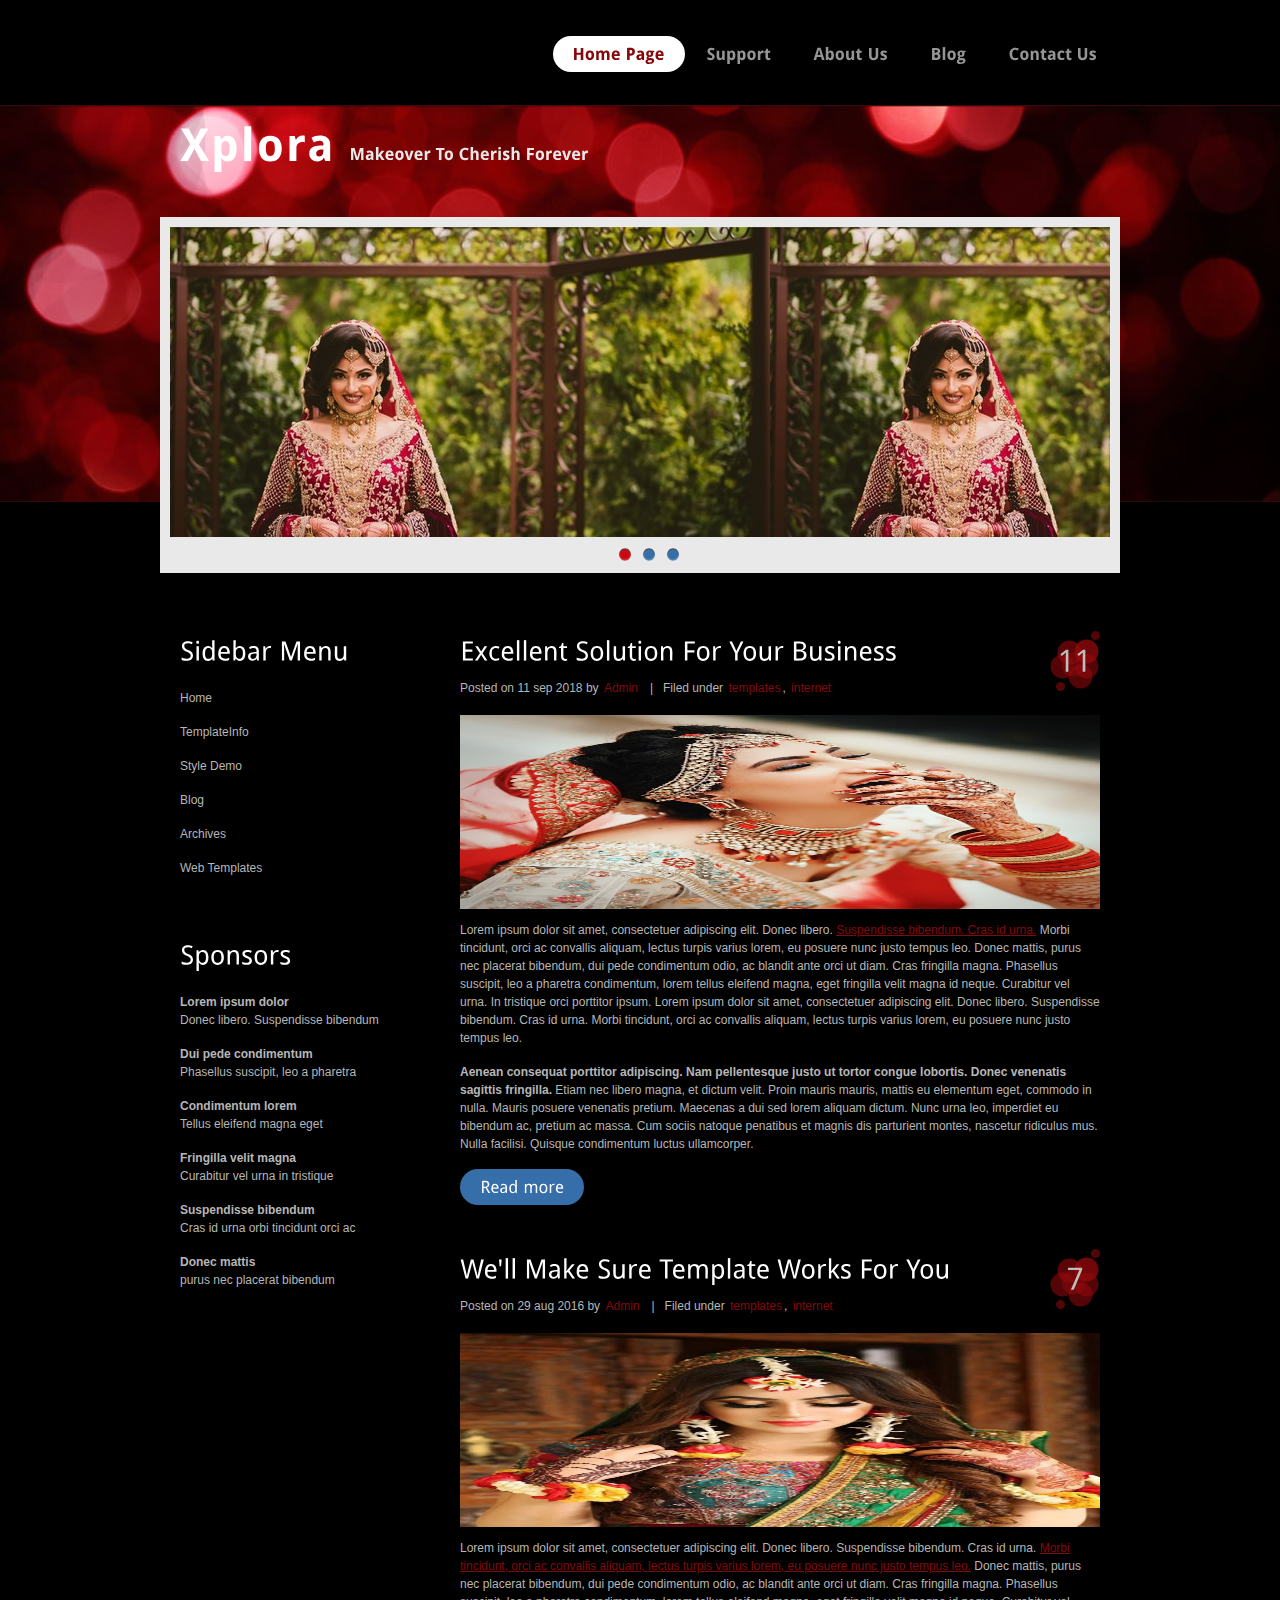
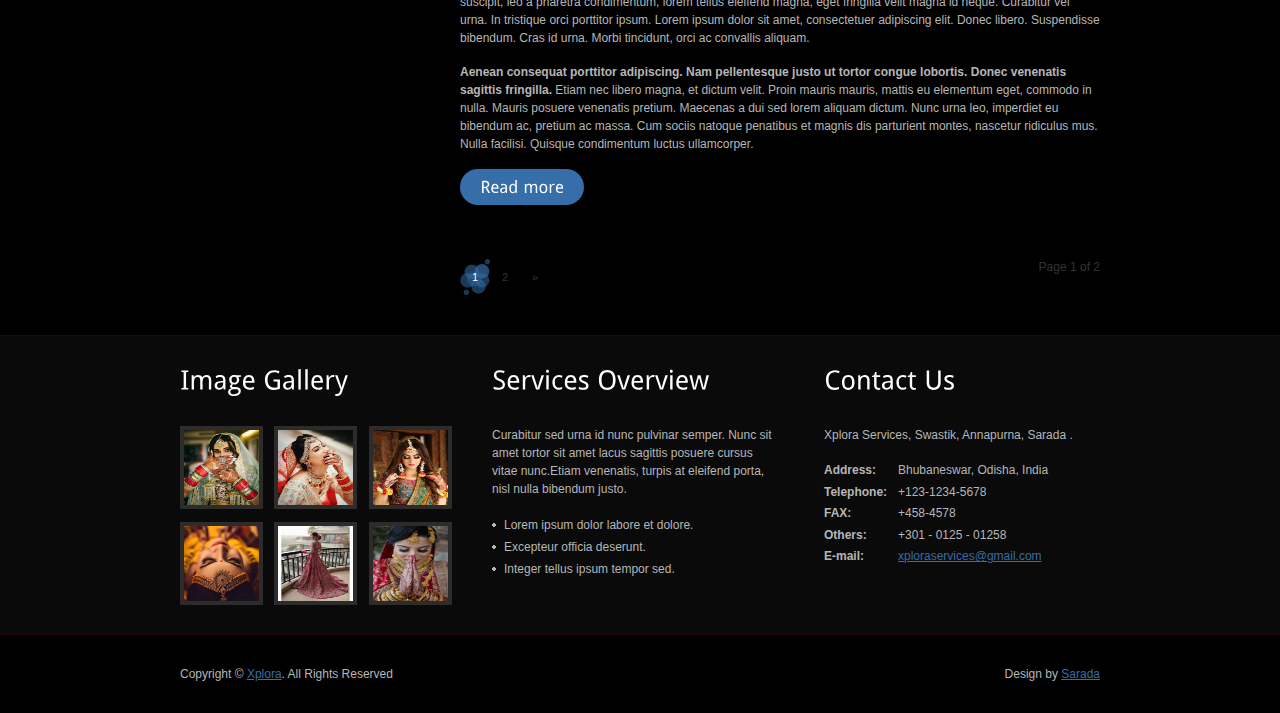
<file: xplora_magic/index.html>
<!DOCTYPE html PUBLIC "-//W3C//DTD XHTML 1.0 Transitional//EN" "http://www.w3.org/TR/xhtml1/DTD/xhtml1-transitional.dtd">
<html xmlns="http://www.w3.org/1999/xhtml">
<head>
<title>Xplora</title>
<meta http-equiv="Content-Type" content="text/html; charset=utf-8" />
<link href="css/style.css" rel="stylesheet" type="text/css" />
<link rel="stylesheet" type="text/css" href="css/coin-slider.css" />
<script type="text/javascript" src="js/cufon-yui.js"></script>
<script type="text/javascript" src="js/droid_sans_400-droid_sans_700.font.js"></script>
<script type="text/javascript" src="js/jquery-1.4.2.min.js"></script>
<script type="text/javascript" src="js/script.js"></script>
<script type="text/javascript" src="js/coin-slider.min.js"></script>
</head>
<body>
<div class="main">
  <div class="header">
    <div class="header_resize">
      <div class="menu_nav">
        <ul>
          <li class="active"><a href="index.html"><span>Home Page</span></a></li>
          <li><a href="support.html"><span>Support</span></a></li>
          <li><a href="about.html"><span>About Us</span></a></li>
          <li><a href="blog.html"><span>Blog</span></a></li>
          <li><a href="contact.html"><span>Contact Us</span></a></li>
        </ul>
      </div>
      <div class="logo">
        <h1><a href="index.html">Xplora<span></span> <small>Makeover To Cherish Forever</small></a></h1>
      </div>
      <div class="clr"></div>
      <div class="slider">
        <div id="coin-slider"> <a href="#"><img src="images/img09.jpeg" width="1500" height="300" alt="" /> </a> <a href="#"><img src="images/img10.jpg" width="300" height="200" alt="" /> </a> <a href="#"><img src="images/img11.jpg" width="1500" height="400" alt="" /> </a> </div>
        <div class="clr"></div>
      </div>
      <div class="clr"></div>
    </div>
  </div>
  <div class="content">
    <div class="content_resize">
      <div class="mainbar">
        <div class="article">
          <h2><span>Excellent Solution</span> For Your Business</h2>
          <p class="infopost">Posted on <span class="date">11 sep 2018</span> by <a href="#">Admin</a> &nbsp;&nbsp;|&nbsp;&nbsp; Filed under <a href="#">templates</a>, <a href="#">internet</a> <a href="#" class="com"><span>11</span></a></p>
          <div class="clr"></div>
          <div class="img"><img src="images/img05.jpg" width="640" height="194" alt="" class="fl" /></div>
          <div class="post_content">
            <p>Lorem ipsum dolor sit amet, consectetuer adipiscing elit. Donec libero. <a href="#">Suspendisse bibendum. Cras id urna.</a> Morbi tincidunt, orci ac convallis aliquam, lectus turpis varius lorem, eu posuere nunc justo tempus leo. Donec mattis, purus nec placerat bibendum, dui pede condimentum odio, ac blandit ante orci ut diam. Cras fringilla magna. Phasellus suscipit, leo a pharetra condimentum, lorem tellus eleifend magna, eget fringilla velit magna id neque. Curabitur vel urna. In tristique orci porttitor ipsum. Lorem ipsum dolor sit amet, consectetuer adipiscing elit. Donec libero. Suspendisse bibendum. Cras id urna. Morbi tincidunt, orci ac convallis aliquam, lectus turpis varius lorem, eu posuere nunc justo tempus leo.</p>
            <p><strong>Aenean consequat porttitor adipiscing. Nam pellentesque justo ut tortor congue lobortis. Donec venenatis sagittis fringilla.</strong> Etiam nec libero magna, et dictum velit. Proin mauris mauris, mattis eu elementum eget, commodo in nulla. Mauris posuere venenatis pretium. Maecenas a dui sed lorem aliquam dictum. Nunc urna leo, imperdiet eu bibendum ac, pretium ac massa. Cum sociis natoque penatibus et magnis dis parturient montes, nascetur ridiculus mus. Nulla facilisi. Quisque condimentum luctus ullamcorper.</p>
            <p class="spec"><a href="#" class="rm">Read more</a></p>
          </div>
          <div class="clr"></div>
        </div>
        <div class="article">
          <h2><span>We'll Make Sure Template</span> Works For You</h2>
          <p class="infopost">Posted on <span class="date">29 aug 2016</span> by <a href="#">Admin</a> &nbsp;&nbsp;|&nbsp;&nbsp; Filed under <a href="#">templates</a>, <a href="#">internet</a> <a href="#" class="com"><span>7</span></a></p>
          <div class="clr"></div>
          <div class="img"><img src="images/img06.jpg" width="640" height="194" alt="" class="fl" /></div>
          <div class="post_content">
            <p>Lorem ipsum dolor sit amet, consectetuer adipiscing elit. Donec libero. Suspendisse bibendum. Cras id urna. <a href="#">Morbi tincidunt, orci ac convallis aliquam, lectus turpis varius lorem, eu posuere nunc justo tempus leo.</a> Donec mattis, purus nec placerat bibendum, dui pede condimentum odio, ac blandit ante orci ut diam. Cras fringilla magna. Phasellus suscipit, leo a pharetra condimentum, lorem tellus eleifend magna, eget fringilla velit magna id neque. Curabitur vel urna. In tristique orci porttitor ipsum. Lorem ipsum dolor sit amet, consectetuer adipiscing elit. Donec libero. Suspendisse bibendum. Cras id urna. Morbi tincidunt, orci ac convallis aliquam.</p>
            <p><strong>Aenean consequat porttitor adipiscing. Nam pellentesque justo ut tortor congue lobortis. Donec venenatis sagittis fringilla.</strong> Etiam nec libero magna, et dictum velit. Proin mauris mauris, mattis eu elementum eget, commodo in nulla. Mauris posuere venenatis pretium. Maecenas a dui sed lorem aliquam dictum. Nunc urna leo, imperdiet eu bibendum ac, pretium ac massa. Cum sociis natoque penatibus et magnis dis parturient montes, nascetur ridiculus mus. Nulla facilisi. Quisque condimentum luctus ullamcorper.</p>
            <p class="spec"><a href="#" class="rm">Read more</a></p>
          </div>
          <div class="clr"></div>
        </div>
        <p class="pages"><small>Page 1 of 2</small> <span>1</span> <a href="#">2</a> <a href="#">&raquo;</a></p>
      </div>
      <div class="sidebar">
        <div class="gadget">
          <h2 class="star"><span>Sidebar</span> Menu</h2>
          <div class="clr"></div>
          <ul class="sb_menu">
            <li><a href="#">Home</a></li>
            <li><a href="#">TemplateInfo</a></li>
            <li><a href="#">Style Demo</a></li>
            <li><a href="#">Blog</a></li>
            <li><a href="#">Archives</a></li>
            <li><a href="#">Web Templates</a></li>
          </ul>
        </div>
        <div class="gadget">
          <h2 class="star"><span>Sponsors</span></h2>
          <div class="clr"></div>
          <ul class="ex_menu">
            <li><a href="#">Lorem ipsum dolor</a><br />
              Donec libero. Suspendisse bibendum</li>
            <li><a href="#">Dui pede condimentum</a><br />
              Phasellus suscipit, leo a pharetra</li>
            <li><a href="#">Condimentum lorem</a><br />
              Tellus eleifend magna eget</li>
            <li><a href="#">Fringilla velit magna</a><br />
              Curabitur vel urna in tristique</li>
            <li><a href="#">Suspendisse bibendum</a><br />
              Cras id urna orbi tincidunt orci ac</li>
            <li><a href="#">Donec mattis</a><br />
              purus nec placerat bibendum</li>
          </ul>
        </div>
      </div>
      <div class="clr"></div>
    </div>
  </div>
  <div class="fbg">
    <div class="fbg_resize">
      <div class="col c1">
        <h2><span>Image</span> Gallery</h2>
        <a href="#"><img src="images/img04.jpg" width="75" height="75" alt="" class="gal" /></a> <a href="#"><img src="images/img05.jpg" width="75" height="75" alt="" class="gal" /></a> <a href="#"><img src="images/img06.jpg" width="75" height="75" alt="" class="gal" /></a> <a href="#"><img src="images/img07.jpg" width="75" height="75" alt="" class="gal" /></a> <a href="#"><img src="images/img08.jpg" width="75" height="75" alt="" class="gal" /></a> <a href="#"><img src="images/img01.jpg" width="75" height="75" alt="" class="gal" /></a> </div>
      <div class="col c2">
        <h2><span>Services</span> Overview</h2>
        <p>Curabitur sed urna id nunc pulvinar semper. Nunc sit amet tortor sit amet lacus sagittis posuere cursus vitae nunc.Etiam venenatis, turpis at eleifend porta, nisl nulla bibendum justo.</p>
        <ul class="fbg_ul">
          <li><a href="#">Lorem ipsum dolor labore et dolore.</a></li>
          <li><a href="#">Excepteur officia deserunt.</a></li>
          <li><a href="#">Integer tellus ipsum tempor sed.</a></li>
        </ul>
      </div>
      <div class="col c3">
        <h2><span>Contact</span> Us</h2>
        <p>Xplora Services, Swastik, Annapurna, Sarada .</p>
        <p class="contact_info"> <span>Address:</span> Bhubaneswar, Odisha, India<br />
          <span>Telephone:</span> +123-1234-5678<br />
          <span>FAX:</span> +458-4578<br />
          <span>Others:</span> +301 - 0125 - 01258<br />
          <span>E-mail:</span> <a href="#">xploraservices@gmail.com</a> </p>
      </div>
      <div class="clr"></div>
    </div>
  </div>
  <div class="footer">
    <div class="footer_resize">
      <p class="lf">Copyright &copy; <a href="#">Xplora</a>. All Rights Reserved</p>
      <p class="rf">Design by <a target="_blank" href="http://www.tunemyurl.com/">Sarada</a></p>
      <div style="clear:both;"></div>
    </div>
  </div>
</div>
</body>
</html>
</file>
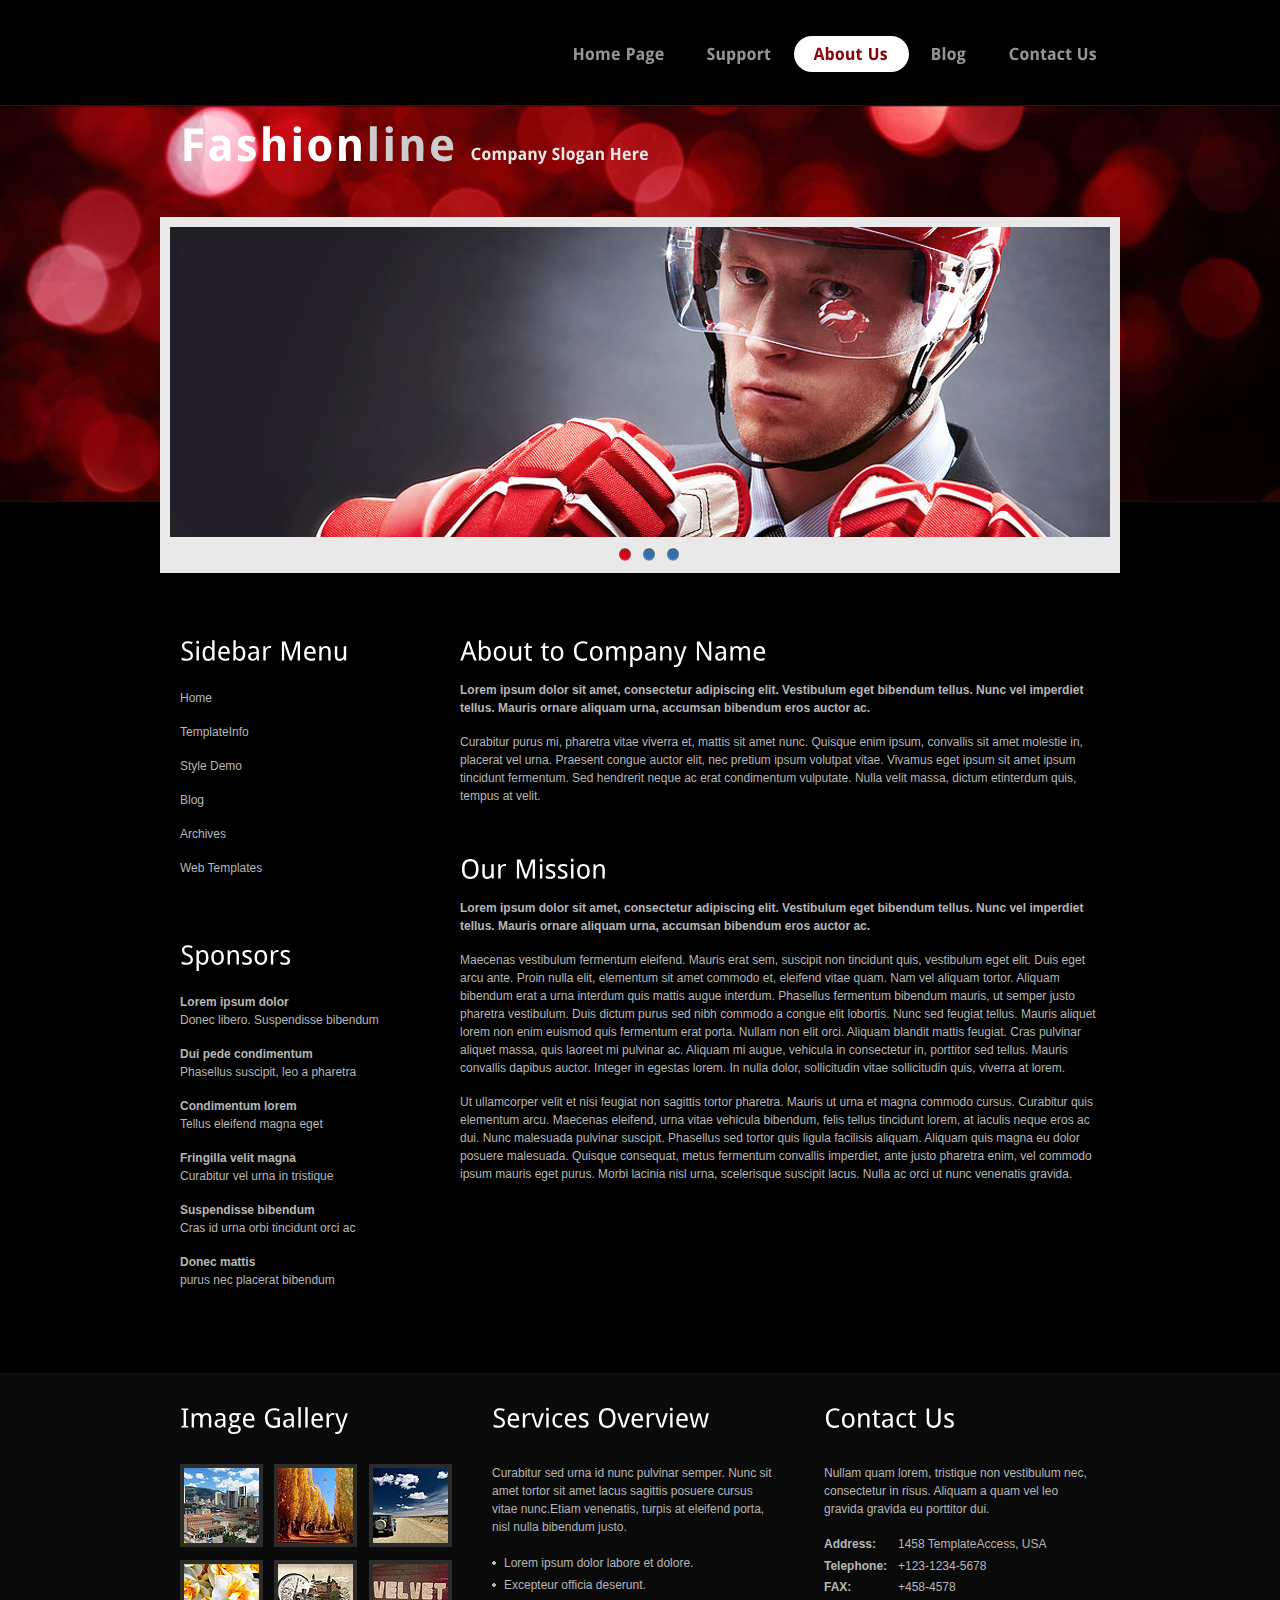
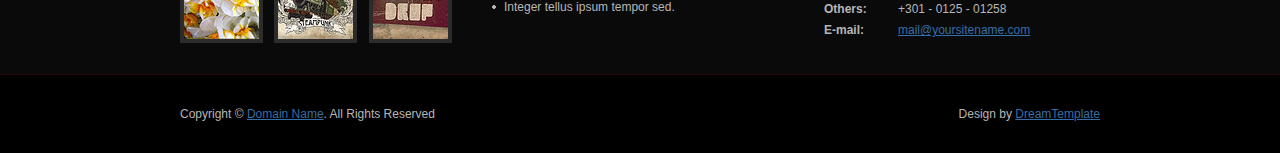
<file: xplora_magic/about.html>
<!DOCTYPE html PUBLIC "-//W3C//DTD XHTML 1.0 Transitional//EN" "http://www.w3.org/TR/xhtml1/DTD/xhtml1-transitional.dtd">
<html xmlns="http://www.w3.org/1999/xhtml">
<head>
<title>Fashionline | About</title>
<meta http-equiv="Content-Type" content="text/html; charset=utf-8" />
<link href="css/style.css" rel="stylesheet" type="text/css" />
<link rel="stylesheet" type="text/css" href="css/coin-slider.css" />
<script type="text/javascript" src="js/cufon-yui.js"></script>
<script type="text/javascript" src="js/droid_sans_400-droid_sans_700.font.js"></script>
<script type="text/javascript" src="js/jquery-1.4.2.min.js"></script>
<script type="text/javascript" src="js/script.js"></script>
<script type="text/javascript" src="js/coin-slider.min.js"></script>
</head>
<body>
<div class="main">
  <div class="header">
    <div class="header_resize">
      <div class="menu_nav">
        <ul>
          <li><a href="index.html"><span>Home Page</span></a></li>
          <li><a href="support.html"><span>Support</span></a></li>
          <li class="active"><a href="about.html"><span>About Us</span></a></li>
          <li><a href="blog.html"><span>Blog</span></a></li>
          <li><a href="contact.html"><span>Contact Us</span></a></li>
        </ul>
      </div>
      <div class="logo">
        <h1><a href="index.html">Fashion<span>line</span> <small>Company Slogan Here</small></a></h1>
      </div>
      <div class="clr"></div>
      <div class="slider">
        <div id="coin-slider"> <a href="#"><img src="images/slide1.jpg" width="940" height="310" alt="" /> </a> <a href="#"><img src="images/slide2.jpg" width="940" height="310" alt="" /> </a> <a href="#"><img src="images/slide3.jpg" width="940" height="310" alt="" /> </a> </div>
        <div class="clr"></div>
      </div>
      <div class="clr"></div>
    </div>
  </div>
  <div class="content">
    <div class="content_resize">
      <div class="mainbar">
        <div class="article">
          <h2><span>About to</span> Company Name</h2>
          <div class="clr"></div>
          <p><strong>Lorem ipsum dolor sit amet, consectetur adipiscing elit. Vestibulum eget bibendum tellus. Nunc vel imperdiet tellus. Mauris ornare aliquam urna, accumsan bibendum eros auctor ac.</strong></p>
          <p>Curabitur purus mi, pharetra vitae viverra et, mattis sit amet nunc. Quisque enim ipsum, convallis sit amet molestie in, placerat vel urna. Praesent congue auctor elit, nec pretium ipsum volutpat vitae. Vivamus eget ipsum sit amet ipsum tincidunt fermentum. Sed hendrerit neque ac erat condimentum vulputate. Nulla velit massa, dictum etinterdum quis, tempus at velit.</p>
        </div>
        <div class="article">
          <h2><span>Our</span> Mission</h2>
          <div class="clr"></div>
          <p><strong>Lorem ipsum dolor sit amet, consectetur adipiscing elit. Vestibulum eget bibendum tellus. Nunc vel imperdiet tellus. Mauris ornare aliquam urna, accumsan bibendum eros auctor ac.</strong></p>
          <p>Maecenas vestibulum fermentum eleifend. Mauris erat sem, suscipit non tincidunt quis, vestibulum eget elit. Duis eget arcu ante. Proin nulla elit, elementum sit amet commodo et, eleifend vitae quam. Nam vel aliquam tortor. Aliquam bibendum erat a urna interdum quis mattis augue interdum. Phasellus fermentum bibendum mauris, ut semper justo pharetra vestibulum. Duis dictum purus sed nibh commodo a congue elit lobortis. Nunc sed feugiat tellus. Mauris aliquet lorem non enim euismod quis fermentum erat porta. Nullam non elit orci. Aliquam blandit mattis feugiat. Cras pulvinar aliquet massa, quis laoreet mi pulvinar ac. Aliquam mi augue, vehicula in consectetur in, porttitor sed tellus. Mauris convallis dapibus auctor. Integer in egestas lorem. In nulla dolor, sollicitudin vitae sollicitudin quis, viverra at lorem.</p>
          <p>Ut ullamcorper velit et nisi feugiat non sagittis tortor pharetra. Mauris ut urna et magna commodo cursus. Curabitur quis elementum arcu. Maecenas eleifend, urna vitae vehicula bibendum, felis tellus tincidunt lorem, at iaculis neque eros ac dui. Nunc malesuada pulvinar suscipit. Phasellus sed tortor quis ligula facilisis aliquam. Aliquam quis magna eu dolor posuere malesuada. Quisque consequat, metus fermentum convallis imperdiet, ante justo pharetra enim, vel commodo ipsum mauris eget purus. Morbi lacinia nisl urna, scelerisque suscipit lacus. Nulla ac orci ut nunc venenatis gravida.</p>
        </div>
      </div>
      <div class="sidebar">
        <div class="gadget">
          <h2 class="star"><span>Sidebar</span> Menu</h2>
          <div class="clr"></div>
          <ul class="sb_menu">
            <li><a href="#">Home</a></li>
            <li><a href="#">TemplateInfo</a></li>
            <li><a href="#">Style Demo</a></li>
            <li><a href="#">Blog</a></li>
            <li><a href="#">Archives</a></li>
            <li><a href="#">Web Templates</a></li>
          </ul>
        </div>
        <div class="gadget">
          <h2 class="star"><span>Sponsors</span></h2>
          <div class="clr"></div>
          <ul class="ex_menu">
            <li><a href="#">Lorem ipsum dolor</a><br />
              Donec libero. Suspendisse bibendum</li>
            <li><a href="#">Dui pede condimentum</a><br />
              Phasellus suscipit, leo a pharetra</li>
            <li><a href="#">Condimentum lorem</a><br />
              Tellus eleifend magna eget</li>
            <li><a href="#">Fringilla velit magna</a><br />
              Curabitur vel urna in tristique</li>
            <li><a href="#">Suspendisse bibendum</a><br />
              Cras id urna orbi tincidunt orci ac</li>
            <li><a href="#">Donec mattis</a><br />
              purus nec placerat bibendum</li>
          </ul>
        </div>
      </div>
      <div class="clr"></div>
    </div>
  </div>
  <div class="fbg">
    <div class="fbg_resize">
      <div class="col c1">
        <h2><span>Image</span> Gallery</h2>
        <a href="#"><img src="images/gal1.jpg" width="75" height="75" alt="" class="gal" /></a> <a href="#"><img src="images/gal2.jpg" width="75" height="75" alt="" class="gal" /></a> <a href="#"><img src="images/gal3.jpg" width="75" height="75" alt="" class="gal" /></a> <a href="#"><img src="images/gal4.jpg" width="75" height="75" alt="" class="gal" /></a> <a href="#"><img src="images/gal5.jpg" width="75" height="75" alt="" class="gal" /></a> <a href="#"><img src="images/gal6.jpg" width="75" height="75" alt="" class="gal" /></a> </div>
      <div class="col c2">
        <h2><span>Services</span> Overview</h2>
        <p>Curabitur sed urna id nunc pulvinar semper. Nunc sit amet tortor sit amet lacus sagittis posuere cursus vitae nunc.Etiam venenatis, turpis at eleifend porta, nisl nulla bibendum justo.</p>
        <ul class="fbg_ul">
          <li><a href="#">Lorem ipsum dolor labore et dolore.</a></li>
          <li><a href="#">Excepteur officia deserunt.</a></li>
          <li><a href="#">Integer tellus ipsum tempor sed.</a></li>
        </ul>
      </div>
      <div class="col c3">
        <h2><span>Contact</span> Us</h2>
        <p>Nullam quam lorem, tristique non vestibulum nec, consectetur in risus. Aliquam a quam vel leo gravida gravida eu porttitor dui.</p>
        <p class="contact_info"> <span>Address:</span> 1458 TemplateAccess, USA<br />
          <span>Telephone:</span> +123-1234-5678<br />
          <span>FAX:</span> +458-4578<br />
          <span>Others:</span> +301 - 0125 - 01258<br />
          <span>E-mail:</span> <a href="#">mail@yoursitename.com</a> </p>
      </div>
      <div class="clr"></div>
    </div>
  </div>
  <div class="footer">
    <div class="footer_resize">
      <p class="lf">Copyright &copy; <a href="#">Domain Name</a>. All Rights Reserved</p>
      <p class="rf">Design by <a target="_blank" href="http://www.dreamtemplate.com/">DreamTemplate</a></p>
      <div style="clear:both;"></div>
    </div>
  </div>
</div>
</body>
</html>
</file>
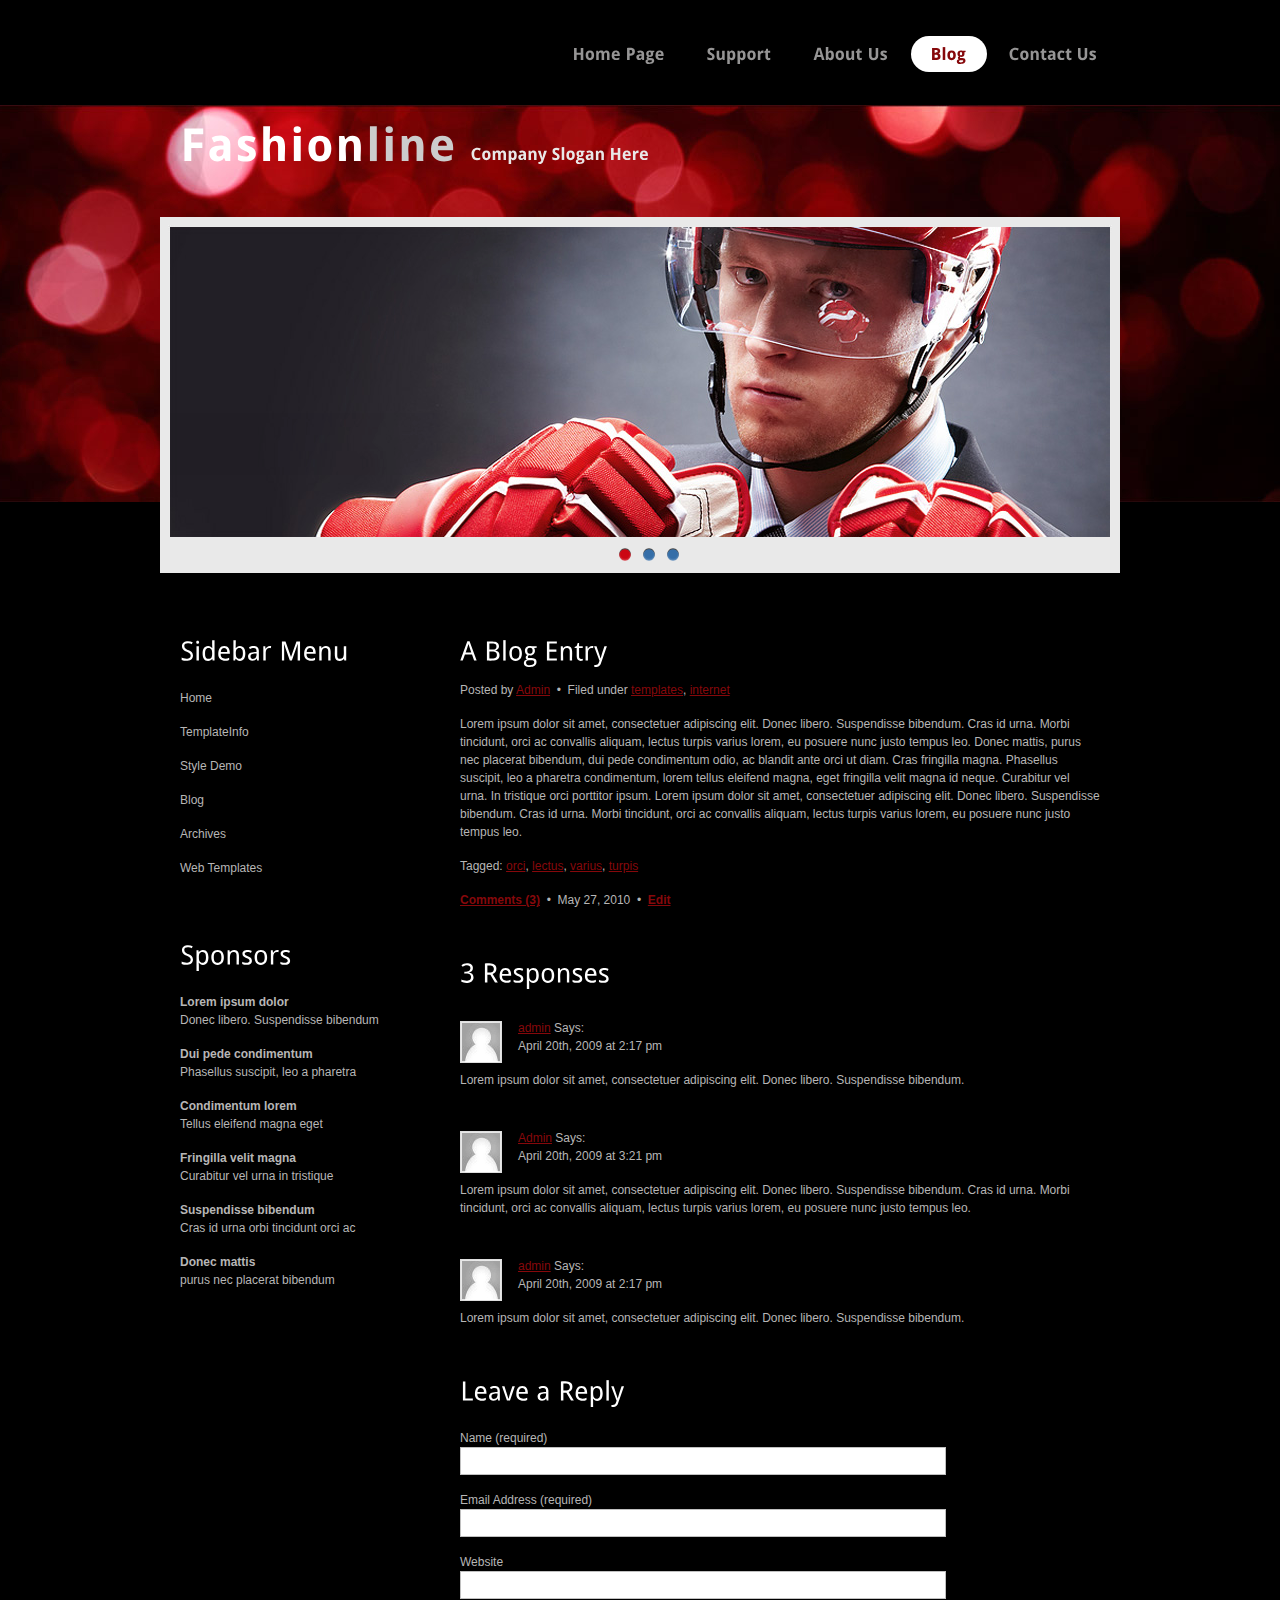
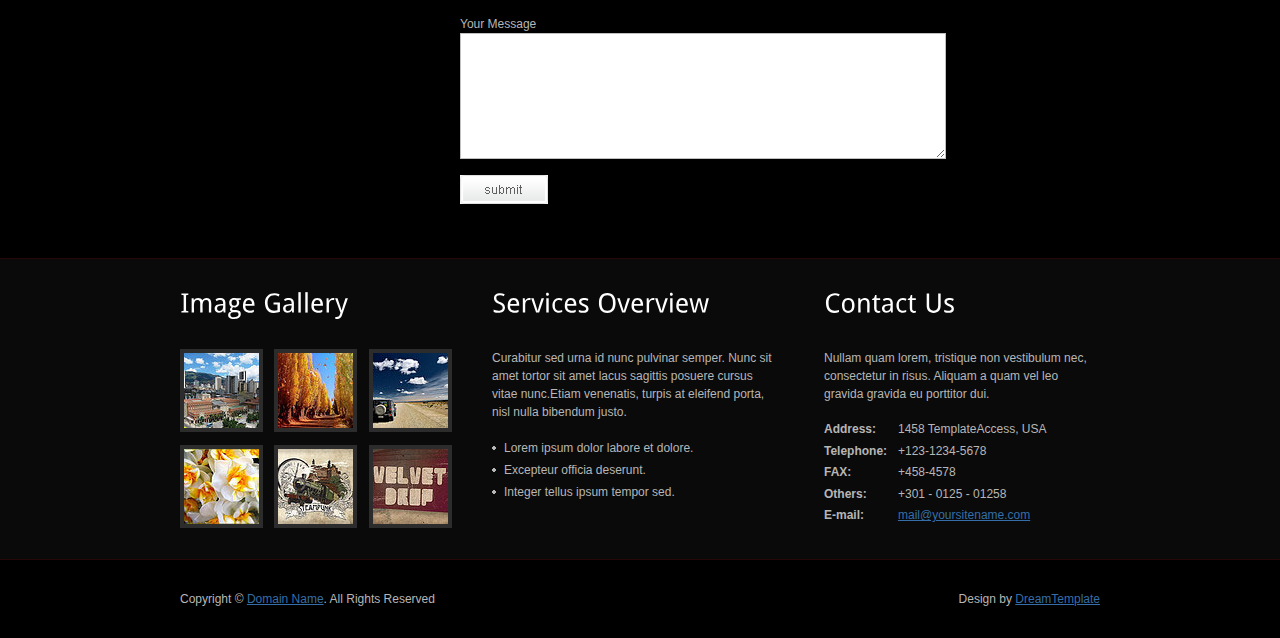
<file: xplora_magic/blog.html>
<!DOCTYPE html PUBLIC "-//W3C//DTD XHTML 1.0 Transitional//EN" "http://www.w3.org/TR/xhtml1/DTD/xhtml1-transitional.dtd">
<html xmlns="http://www.w3.org/1999/xhtml">
<head>
<title>Fashionline | Blog</title>
<meta http-equiv="Content-Type" content="text/html; charset=utf-8" />
<link href="css/style.css" rel="stylesheet" type="text/css" />
<link rel="stylesheet" type="text/css" href="css/coin-slider.css" />
<script type="text/javascript" src="js/cufon-yui.js"></script>
<script type="text/javascript" src="js/droid_sans_400-droid_sans_700.font.js"></script>
<script type="text/javascript" src="js/jquery-1.4.2.min.js"></script>
<script type="text/javascript" src="js/script.js"></script>
<script type="text/javascript" src="js/coin-slider.min.js"></script>
</head>
<body>
<div class="main">
  <div class="header">
    <div class="header_resize">
      <div class="menu_nav">
        <ul>
          <li><a href="index.html"><span>Home Page</span></a></li>
          <li><a href="support.html"><span>Support</span></a></li>
          <li><a href="about.html"><span>About Us</span></a></li>
          <li class="active"><a href="blog.html"><span>Blog</span></a></li>
          <li><a href="contact.html"><span>Contact Us</span></a></li>
        </ul>
      </div>
      <div class="logo">
        <h1><a href="index.html">Fashion<span>line</span> <small>Company Slogan Here</small></a></h1>
      </div>
      <div class="clr"></div>
      <div class="slider">
        <div id="coin-slider"> <a href="#"><img src="images/slide1.jpg" width="940" height="310" alt="" /> </a> <a href="#"><img src="images/slide2.jpg" width="940" height="310" alt="" /> </a> <a href="#"><img src="images/slide3.jpg" width="940" height="310" alt="" /> </a> </div>
        <div class="clr"></div>
      </div>
      <div class="clr"></div>
    </div>
  </div>
  <div class="content">
    <div class="content_resize">
      <div class="mainbar">
        <div class="article">
          <h2><span>A Blog</span> Entry</h2>
          <div class="clr"></div>
          <p>Posted by <a href="#">Admin</a> <span>&nbsp;&bull;&nbsp;</span> Filed under <a href="#">templates</a>, <a href="#">internet</a></p>
          <p>Lorem ipsum dolor sit amet, consectetuer adipiscing elit. Donec libero. Suspendisse bibendum. Cras id urna. Morbi tincidunt, orci ac convallis aliquam, lectus turpis varius lorem, eu posuere nunc justo tempus leo. Donec mattis, purus nec placerat bibendum, dui pede condimentum odio, ac blandit ante orci ut diam. Cras fringilla magna. Phasellus suscipit, leo a pharetra condimentum, lorem tellus eleifend magna, eget fringilla velit magna id neque. Curabitur vel urna. In tristique orci porttitor ipsum. Lorem ipsum dolor sit amet, consectetuer adipiscing elit. Donec libero. Suspendisse bibendum. Cras id urna. Morbi tincidunt, orci ac convallis aliquam, lectus turpis varius lorem, eu posuere nunc justo tempus leo. </p>
          <p>Tagged: <a href="#">orci</a>, <a href="#">lectus</a>, <a href="#">varius</a>, <a href="#">turpis</a></p>
          <p><a href="#"><strong>Comments (3)</strong></a> <span>&nbsp;&bull;&nbsp;</span> May 27, 2010 <span>&nbsp;&bull;&nbsp;</span> <a href="#"><strong>Edit</strong></a></p>
        </div>
        <div class="article">
          <h2><span>3</span> Responses</h2>
          <div class="clr"></div>
          <div class="comment"> <a href="#"><img src="images/userpic.gif" width="40" height="40" alt="" class="userpic" /></a>
            <p><a href="#">admin</a> Says:<br />
              April 20th, 2009 at 2:17 pm</p>
            <p>Lorem ipsum dolor sit amet, consectetuer adipiscing elit. Donec libero. Suspendisse bibendum.</p>
          </div>
          <div class="comment"> <a href="#"><img src="images/userpic.gif" width="40" height="40" alt="" class="userpic" /></a>
            <p><a href="#">Admin</a> Says:<br />
              April 20th, 2009 at 3:21 pm</p>
            <p>Lorem ipsum dolor sit amet, consectetuer adipiscing elit. Donec libero. Suspendisse bibendum. Cras id urna. Morbi tincidunt, orci ac convallis aliquam, lectus turpis varius lorem, eu posuere nunc justo tempus leo.</p>
          </div>
          <div class="comment"> <a href="#"><img src="images/userpic.gif" width="40" height="40" alt="" class="userpic" /></a>
            <p><a href="#">admin</a> Says:<br />
              April 20th, 2009 at 2:17 pm</p>
            <p>Lorem ipsum dolor sit amet, consectetuer adipiscing elit. Donec libero. Suspendisse bibendum.</p>
          </div>
        </div>
        <div class="article">
          <h2><span>Leave a</span> Reply</h2>
          <div class="clr"></div>
          <form action="#" method="post" id="leavereply">
            <ol>
              <li>
                <label for="name">Name (required)</label>
                <input id="name" name="name" class="text" />
              </li>
              <li>
                <label for="email">Email Address (required)</label>
                <input id="email" name="email" class="text" />
              </li>
              <li>
                <label for="website">Website</label>
                <input id="website" name="website" class="text" />
              </li>
              <li>
                <label for="message">Your Message</label>
                <textarea id="message" name="message" rows="8" cols="50"></textarea>
              </li>
              <li>
                <input type="image" name="imageField" id="imageField" src="images/submit.gif" class="send" />
                <div class="clr"></div>
              </li>
            </ol>
          </form>
        </div>
      </div>
      <div class="sidebar">
        <div class="gadget">
          <h2 class="star"><span>Sidebar</span> Menu</h2>
          <div class="clr"></div>
          <ul class="sb_menu">
            <li><a href="#">Home</a></li>
            <li><a href="#">TemplateInfo</a></li>
            <li><a href="#">Style Demo</a></li>
            <li><a href="#">Blog</a></li>
            <li><a href="#">Archives</a></li>
            <li><a href="#">Web Templates</a></li>
          </ul>
        </div>
        <div class="gadget">
          <h2 class="star"><span>Sponsors</span></h2>
          <div class="clr"></div>
          <ul class="ex_menu">
            <li><a href="#">Lorem ipsum dolor</a><br />
              Donec libero. Suspendisse bibendum</li>
            <li><a href="#">Dui pede condimentum</a><br />
              Phasellus suscipit, leo a pharetra</li>
            <li><a href="#">Condimentum lorem</a><br />
              Tellus eleifend magna eget</li>
            <li><a href="#">Fringilla velit magna</a><br />
              Curabitur vel urna in tristique</li>
            <li><a href="#">Suspendisse bibendum</a><br />
              Cras id urna orbi tincidunt orci ac</li>
            <li><a href="#">Donec mattis</a><br />
              purus nec placerat bibendum</li>
          </ul>
        </div>
      </div>
      <div class="clr"></div>
    </div>
  </div>
  <div class="fbg">
    <div class="fbg_resize">
      <div class="col c1">
        <h2><span>Image</span> Gallery</h2>
        <a href="#"><img src="images/gal1.jpg" width="75" height="75" alt="" class="gal" /></a> <a href="#"><img src="images/gal2.jpg" width="75" height="75" alt="" class="gal" /></a> <a href="#"><img src="images/gal3.jpg" width="75" height="75" alt="" class="gal" /></a> <a href="#"><img src="images/gal4.jpg" width="75" height="75" alt="" class="gal" /></a> <a href="#"><img src="images/gal5.jpg" width="75" height="75" alt="" class="gal" /></a> <a href="#"><img src="images/gal6.jpg" width="75" height="75" alt="" class="gal" /></a> </div>
      <div class="col c2">
        <h2><span>Services</span> Overview</h2>
        <p>Curabitur sed urna id nunc pulvinar semper. Nunc sit amet tortor sit amet lacus sagittis posuere cursus vitae nunc.Etiam venenatis, turpis at eleifend porta, nisl nulla bibendum justo.</p>
        <ul class="fbg_ul">
          <li><a href="#">Lorem ipsum dolor labore et dolore.</a></li>
          <li><a href="#">Excepteur officia deserunt.</a></li>
          <li><a href="#">Integer tellus ipsum tempor sed.</a></li>
        </ul>
      </div>
      <div class="col c3">
        <h2><span>Contact</span> Us</h2>
        <p>Nullam quam lorem, tristique non vestibulum nec, consectetur in risus. Aliquam a quam vel leo gravida gravida eu porttitor dui.</p>
        <p class="contact_info"> <span>Address:</span> 1458 TemplateAccess, USA<br />
          <span>Telephone:</span> +123-1234-5678<br />
          <span>FAX:</span> +458-4578<br />
          <span>Others:</span> +301 - 0125 - 01258<br />
          <span>E-mail:</span> <a href="#">mail@yoursitename.com</a> </p>
      </div>
      <div class="clr"></div>
    </div>
  </div>
  <div class="footer">
    <div class="footer_resize">
      <p class="lf">Copyright &copy; <a href="#">Domain Name</a>. All Rights Reserved</p>
      <p class="rf">Design by <a target="_blank" href="http://www.dreamtemplate.com/">DreamTemplate</a></p>
      <div style="clear:both;"></div>
    </div>
  </div>
</div>
</body>
</html>
</file>
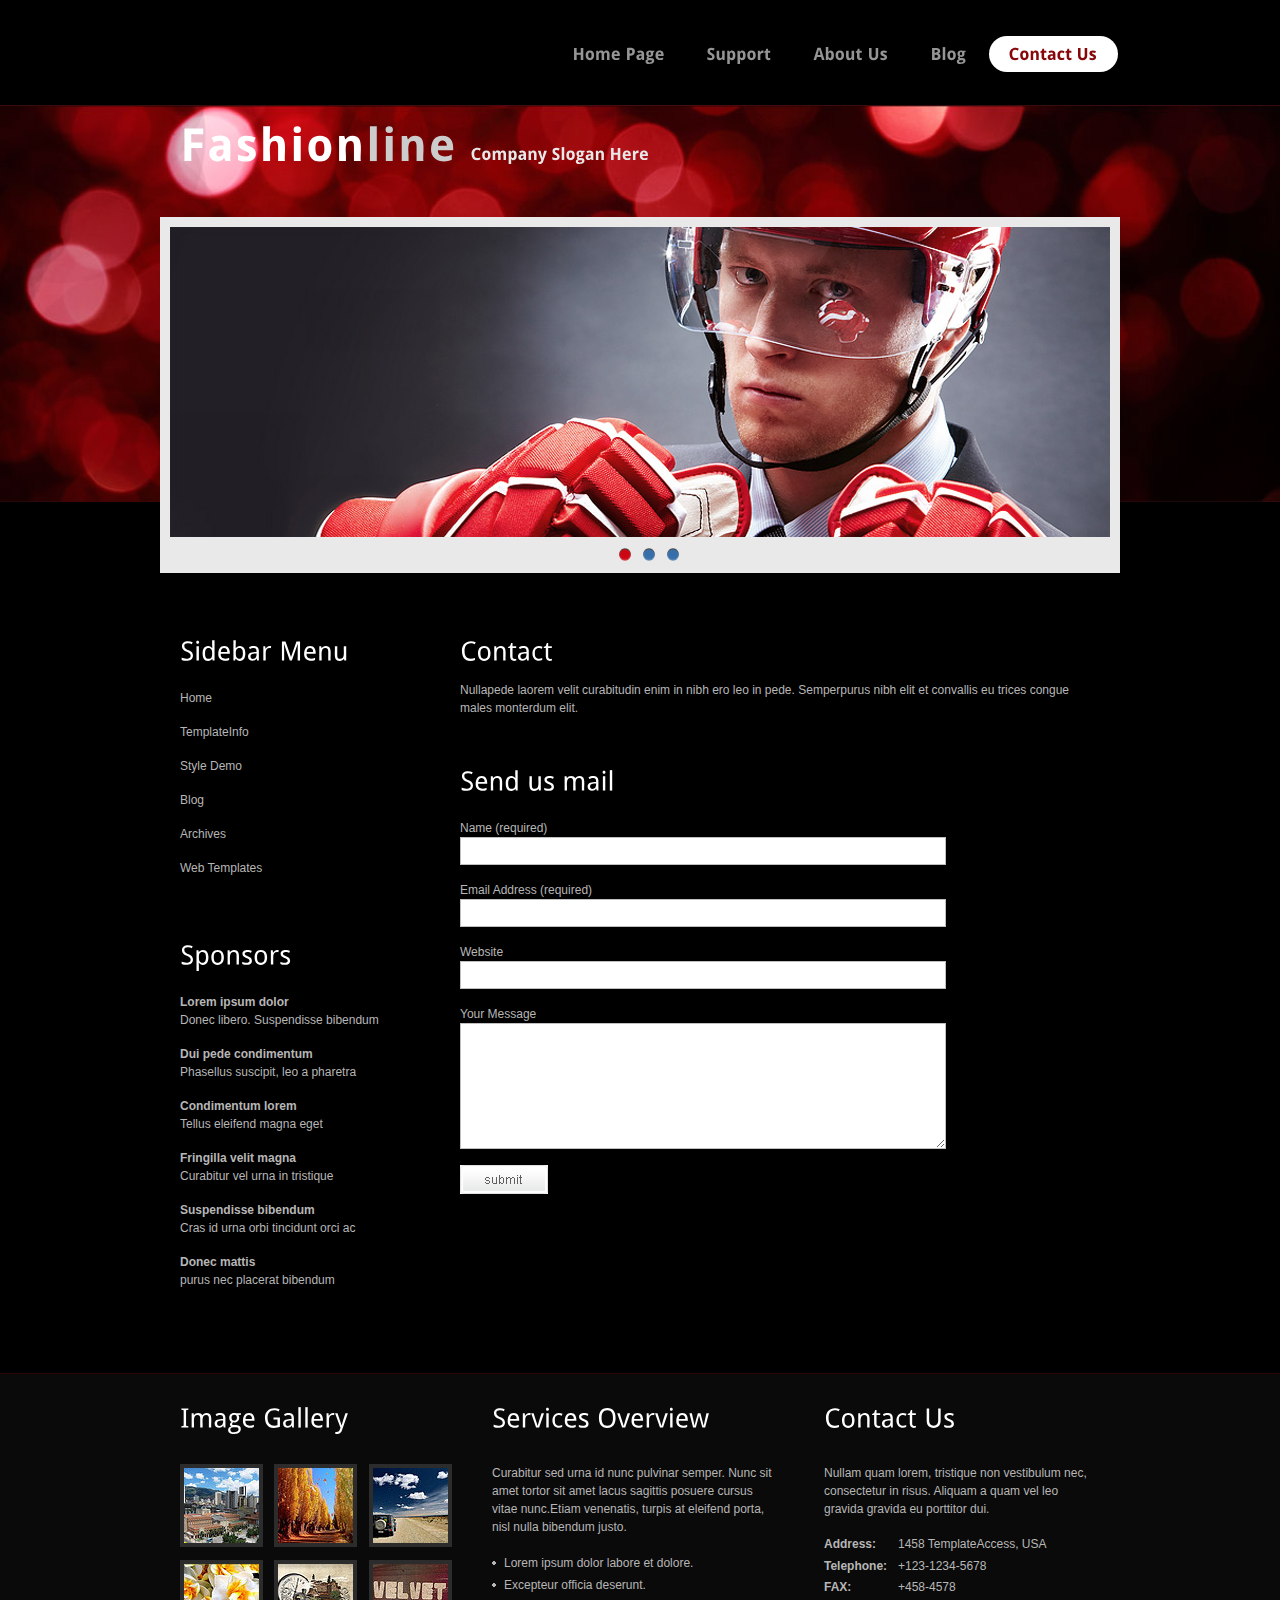
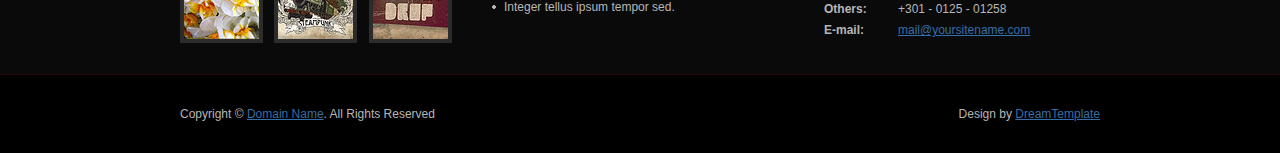
<file: xplora_magic/contact.html>
<!DOCTYPE html PUBLIC "-//W3C//DTD XHTML 1.0 Transitional//EN" "http://www.w3.org/TR/xhtml1/DTD/xhtml1-transitional.dtd">
<html xmlns="http://www.w3.org/1999/xhtml">
<head>
<title>Fashionline | Contact</title>
<meta http-equiv="Content-Type" content="text/html; charset=utf-8" />
<link href="css/style.css" rel="stylesheet" type="text/css" />
<link rel="stylesheet" type="text/css" href="css/coin-slider.css" />
<script type="text/javascript" src="js/cufon-yui.js"></script>
<script type="text/javascript" src="js/droid_sans_400-droid_sans_700.font.js"></script>
<script type="text/javascript" src="js/jquery-1.4.2.min.js"></script>
<script type="text/javascript" src="js/script.js"></script>
<script type="text/javascript" src="js/coin-slider.min.js"></script>
</head>
<body>
<div class="main">
  <div class="header">
    <div class="header_resize">
      <div class="menu_nav">
        <ul>
          <li><a href="index.html"><span>Home Page</span></a></li>
          <li><a href="support.html"><span>Support</span></a></li>
          <li><a href="about.html"><span>About Us</span></a></li>
          <li><a href="blog.html"><span>Blog</span></a></li>
          <li class="active"><a href="contact.html"><span>Contact Us</span></a></li>
        </ul>
      </div>
      <div class="logo">
        <h1><a href="index.html">Fashion<span>line</span> <small>Company Slogan Here</small></a></h1>
      </div>
      <div class="clr"></div>
      <div class="slider">
        <div id="coin-slider"> <a href="#"><img src="images/slide1.jpg" width="940" height="310" alt="" /> </a> <a href="#"><img src="images/slide2.jpg" width="940" height="310" alt="" /> </a> <a href="#"><img src="images/slide3.jpg" width="940" height="310" alt="" /> </a> </div>
        <div class="clr"></div>
      </div>
      <div class="clr"></div>
    </div>
  </div>
  <div class="content">
    <div class="content_resize">
      <div class="mainbar">
        <div class="article">
          <h2><span>Contact</span></h2>
          <div class="clr"></div>
          <p>Nullapede laorem velit curabitudin enim in nibh ero leo in pede. Semperpurus nibh elit et convallis eu trices congue males monterdum elit.</p>
        </div>
        <div class="article">
          <h2><span>Send us</span> mail</h2>
          <div class="clr"></div>
          <form action="#" method="post" id="sendemail">
            <ol>
              <li>
                <label for="name">Name (required)</label>
                <input id="name" name="name" class="text" />
              </li>
              <li>
                <label for="email">Email Address (required)</label>
                <input id="email" name="email" class="text" />
              </li>
              <li>
                <label for="website">Website</label>
                <input id="website" name="website" class="text" />
              </li>
              <li>
                <label for="message">Your Message</label>
                <textarea id="message" name="message" rows="8" cols="50"></textarea>
              </li>
              <li>
                <input type="image" name="imageField" id="imageField" src="images/submit.gif" class="send" />
                <div class="clr"></div>
              </li>
            </ol>
          </form>
        </div>
      </div>
      <div class="sidebar">
        <div class="gadget">
          <h2 class="star"><span>Sidebar</span> Menu</h2>
          <div class="clr"></div>
          <ul class="sb_menu">
            <li><a href="#">Home</a></li>
            <li><a href="#">TemplateInfo</a></li>
            <li><a href="#">Style Demo</a></li>
            <li><a href="#">Blog</a></li>
            <li><a href="#">Archives</a></li>
            <li><a href="#">Web Templates</a></li>
          </ul>
        </div>
        <div class="gadget">
          <h2 class="star"><span>Sponsors</span></h2>
          <div class="clr"></div>
          <ul class="ex_menu">
            <li><a href="#">Lorem ipsum dolor</a><br />
              Donec libero. Suspendisse bibendum</li>
            <li><a href="#">Dui pede condimentum</a><br />
              Phasellus suscipit, leo a pharetra</li>
            <li><a href="#">Condimentum lorem</a><br />
              Tellus eleifend magna eget</li>
            <li><a href="#">Fringilla velit magna</a><br />
              Curabitur vel urna in tristique</li>
            <li><a href="#">Suspendisse bibendum</a><br />
              Cras id urna orbi tincidunt orci ac</li>
            <li><a href="#">Donec mattis</a><br />
              purus nec placerat bibendum</li>
          </ul>
        </div>
      </div>
      <div class="clr"></div>
    </div>
  </div>
  <div class="fbg">
    <div class="fbg_resize">
      <div class="col c1">
        <h2><span>Image</span> Gallery</h2>
        <a href="#"><img src="images/gal1.jpg" width="75" height="75" alt="" class="gal" /></a> <a href="#"><img src="images/gal2.jpg" width="75" height="75" alt="" class="gal" /></a> <a href="#"><img src="images/gal3.jpg" width="75" height="75" alt="" class="gal" /></a> <a href="#"><img src="images/gal4.jpg" width="75" height="75" alt="" class="gal" /></a> <a href="#"><img src="images/gal5.jpg" width="75" height="75" alt="" class="gal" /></a> <a href="#"><img src="images/gal6.jpg" width="75" height="75" alt="" class="gal" /></a> </div>
      <div class="col c2">
        <h2><span>Services</span> Overview</h2>
        <p>Curabitur sed urna id nunc pulvinar semper. Nunc sit amet tortor sit amet lacus sagittis posuere cursus vitae nunc.Etiam venenatis, turpis at eleifend porta, nisl nulla bibendum justo.</p>
        <ul class="fbg_ul">
          <li><a href="#">Lorem ipsum dolor labore et dolore.</a></li>
          <li><a href="#">Excepteur officia deserunt.</a></li>
          <li><a href="#">Integer tellus ipsum tempor sed.</a></li>
        </ul>
      </div>
      <div class="col c3">
        <h2><span>Contact</span> Us</h2>
        <p>Nullam quam lorem, tristique non vestibulum nec, consectetur in risus. Aliquam a quam vel leo gravida gravida eu porttitor dui.</p>
        <p class="contact_info"> <span>Address:</span> 1458 TemplateAccess, USA<br />
          <span>Telephone:</span> +123-1234-5678<br />
          <span>FAX:</span> +458-4578<br />
          <span>Others:</span> +301 - 0125 - 01258<br />
          <span>E-mail:</span> <a href="#">mail@yoursitename.com</a> </p>
      </div>
      <div class="clr"></div>
    </div>
  </div>
  <div class="footer">
    <div class="footer_resize">
      <p class="lf">Copyright &copy; <a href="#">Domain Name</a>. All Rights Reserved</p>
      <p class="rf">Design by <a target="_blank" href="http://www.dreamtemplate.com/">DreamTemplate</a></p>
      <div style="clear:both;"></div>
    </div>
  </div>
</div>
</body>
</html>
</file>
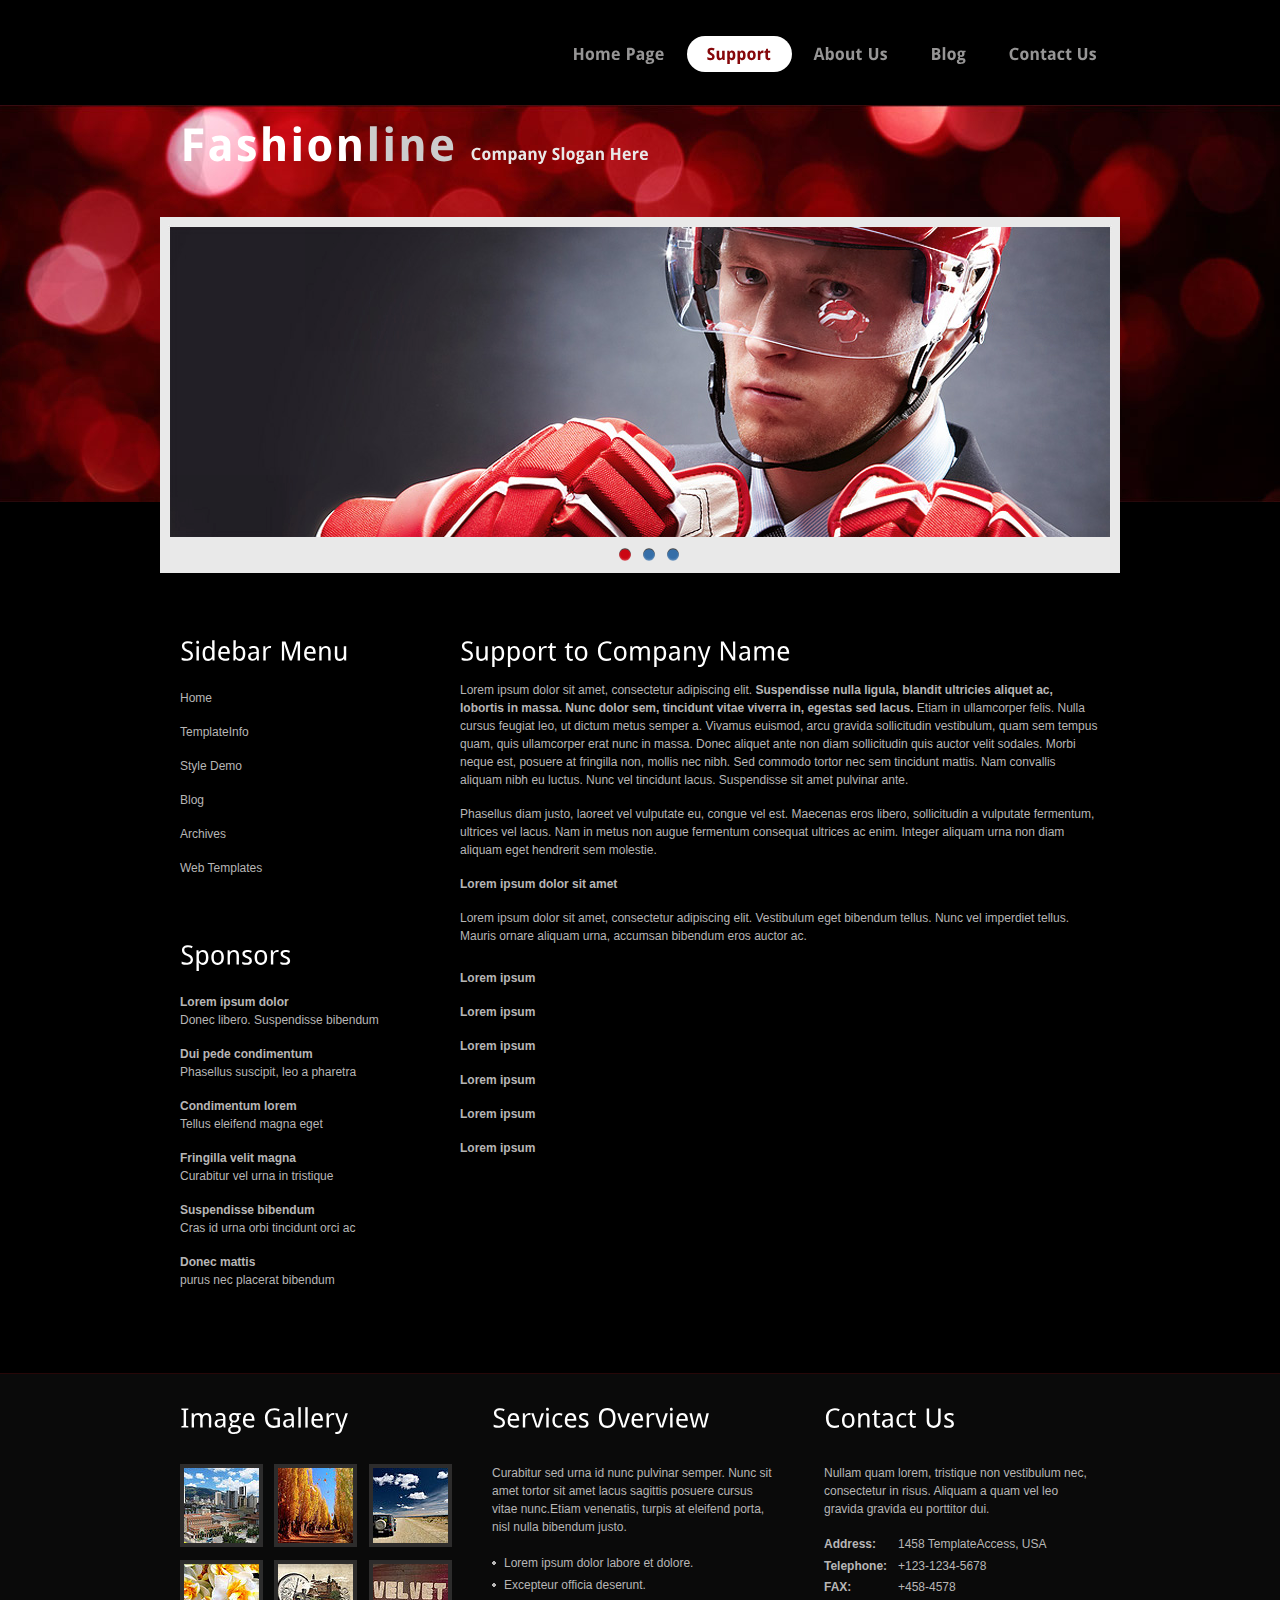
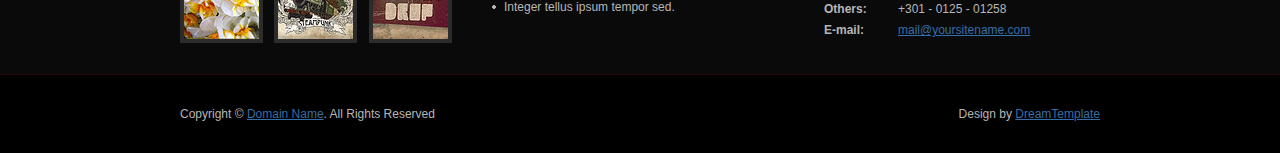
<file: xplora_magic/support.html>
<!DOCTYPE html PUBLIC "-//W3C//DTD XHTML 1.0 Transitional//EN" "http://www.w3.org/TR/xhtml1/DTD/xhtml1-transitional.dtd">
<html xmlns="http://www.w3.org/1999/xhtml">
<head>
<title>Fashionline | Support</title>
<meta http-equiv="Content-Type" content="text/html; charset=utf-8" />
<link href="css/style.css" rel="stylesheet" type="text/css" />
<link rel="stylesheet" type="text/css" href="css/coin-slider.css" />
<script type="text/javascript" src="js/cufon-yui.js"></script>
<script type="text/javascript" src="js/droid_sans_400-droid_sans_700.font.js"></script>
<script type="text/javascript" src="js/jquery-1.4.2.min.js"></script>
<script type="text/javascript" src="js/script.js"></script>
<script type="text/javascript" src="js/coin-slider.min.js"></script>
</head>
<body>
<div class="main">
  <div class="header">
    <div class="header_resize">
      <div class="menu_nav">
        <ul>
          <li><a href="index.html"><span>Home Page</span></a></li>
          <li class="active"><a href="support.html"><span>Support</span></a></li>
          <li><a href="about.html"><span>About Us</span></a></li>
          <li><a href="blog.html"><span>Blog</span></a></li>
          <li><a href="contact.html"><span>Contact Us</span></a></li>
        </ul>
      </div>
      <div class="logo">
        <h1><a href="index.html">Fashion<span>line</span> <small>Company Slogan Here</small></a></h1>
      </div>
      <div class="clr"></div>
      <div class="slider">
        <div id="coin-slider"> <a href="#"><img src="images/slide1.jpg" width="940" height="310" alt="" /> </a> <a href="#"><img src="images/slide2.jpg" width="940" height="310" alt="" /> </a> <a href="#"><img src="images/slide3.jpg" width="940" height="310" alt="" /> </a> </div>
        <div class="clr"></div>
      </div>
      <div class="clr"></div>
    </div>
  </div>
  <div class="content">
    <div class="content_resize">
      <div class="mainbar">
        <div class="article">
          <h2><span>Support to</span> Company Name</h2>
          <div class="clr"></div>
          <p>Lorem ipsum dolor sit amet, consectetur adipiscing elit. <strong>Suspendisse nulla ligula, blandit ultricies aliquet ac, lobortis in massa. Nunc dolor sem, tincidunt vitae viverra in, egestas sed lacus.</strong> Etiam in ullamcorper felis. Nulla cursus feugiat leo, ut dictum metus semper a. Vivamus euismod, arcu gravida sollicitudin vestibulum, quam sem tempus quam, quis ullamcorper erat nunc in massa. Donec aliquet ante non diam sollicitudin quis auctor velit sodales. Morbi neque est, posuere at fringilla non, mollis nec nibh. Sed commodo tortor nec sem tincidunt mattis. Nam convallis aliquam nibh eu luctus. Nunc vel tincidunt lacus. Suspendisse sit amet pulvinar ante.</p>
          <p>Phasellus diam justo, laoreet vel vulputate eu, congue vel est. Maecenas eros libero, sollicitudin a vulputate fermentum, ultrices vel lacus. Nam in metus non augue fermentum consequat ultrices ac enim. Integer aliquam urna non diam aliquam eget hendrerit sem molestie.</p>
          <p><strong>Lorem ipsum dolor sit amet</strong></p>
          <p>Lorem ipsum dolor sit amet, consectetur adipiscing elit. Vestibulum eget bibendum tellus. Nunc vel imperdiet tellus. Mauris ornare aliquam urna, accumsan bibendum eros auctor ac.</p>
          <ul class="sb_menu">
            <li><a href="#"><strong>Lorem ipsum</strong></a></li>
            <li><a href="#"><strong>Lorem ipsum</strong></a></li>
            <li><a href="#"><strong>Lorem ipsum</strong></a></li>
            <li><a href="#"><strong>Lorem ipsum</strong></a></li>
            <li><a href="#"><strong>Lorem ipsum</strong></a></li>
            <li><a href="#"><strong>Lorem ipsum</strong></a></li>
          </ul>
        </div>
      </div>
      <div class="sidebar">
        <div class="gadget">
          <h2 class="star"><span>Sidebar</span> Menu</h2>
          <div class="clr"></div>
          <ul class="sb_menu">
            <li><a href="#">Home</a></li>
            <li><a href="#">TemplateInfo</a></li>
            <li><a href="#">Style Demo</a></li>
            <li><a href="#">Blog</a></li>
            <li><a href="#">Archives</a></li>
            <li><a href="#">Web Templates</a></li>
          </ul>
        </div>
        <div class="gadget">
          <h2 class="star"><span>Sponsors</span></h2>
          <div class="clr"></div>
          <ul class="ex_menu">
            <li><a href="#">Lorem ipsum dolor</a><br />
              Donec libero. Suspendisse bibendum</li>
            <li><a href="#">Dui pede condimentum</a><br />
              Phasellus suscipit, leo a pharetra</li>
            <li><a href="#">Condimentum lorem</a><br />
              Tellus eleifend magna eget</li>
            <li><a href="#">Fringilla velit magna</a><br />
              Curabitur vel urna in tristique</li>
            <li><a href="#">Suspendisse bibendum</a><br />
              Cras id urna orbi tincidunt orci ac</li>
            <li><a href="#">Donec mattis</a><br />
              purus nec placerat bibendum</li>
          </ul>
        </div>
      </div>
      <div class="clr"></div>
    </div>
  </div>
  <div class="fbg">
    <div class="fbg_resize">
      <div class="col c1">
        <h2><span>Image</span> Gallery</h2>
        <a href="#"><img src="images/gal1.jpg" width="75" height="75" alt="" class="gal" /></a> <a href="#"><img src="images/gal2.jpg" width="75" height="75" alt="" class="gal" /></a> <a href="#"><img src="images/gal3.jpg" width="75" height="75" alt="" class="gal" /></a> <a href="#"><img src="images/gal4.jpg" width="75" height="75" alt="" class="gal" /></a> <a href="#"><img src="images/gal5.jpg" width="75" height="75" alt="" class="gal" /></a> <a href="#"><img src="images/gal6.jpg" width="75" height="75" alt="" class="gal" /></a> </div>
      <div class="col c2">
        <h2><span>Services</span> Overview</h2>
        <p>Curabitur sed urna id nunc pulvinar semper. Nunc sit amet tortor sit amet lacus sagittis posuere cursus vitae nunc.Etiam venenatis, turpis at eleifend porta, nisl nulla bibendum justo.</p>
        <ul class="fbg_ul">
          <li><a href="#">Lorem ipsum dolor labore et dolore.</a></li>
          <li><a href="#">Excepteur officia deserunt.</a></li>
          <li><a href="#">Integer tellus ipsum tempor sed.</a></li>
        </ul>
      </div>
      <div class="col c3">
        <h2><span>Contact</span> Us</h2>
        <p>Nullam quam lorem, tristique non vestibulum nec, consectetur in risus. Aliquam a quam vel leo gravida gravida eu porttitor dui.</p>
        <p class="contact_info"> <span>Address:</span> 1458 TemplateAccess, USA<br />
          <span>Telephone:</span> +123-1234-5678<br />
          <span>FAX:</span> +458-4578<br />
          <span>Others:</span> +301 - 0125 - 01258<br />
          <span>E-mail:</span> <a href="#">mail@yoursitename.com</a> </p>
      </div>
      <div class="clr"></div>
    </div>
  </div>
  <div class="footer">
    <div class="footer_resize">
      <p class="lf">Copyright &copy; <a href="#">Domain Name</a>. All Rights Reserved</p>
      <p class="rf">Design by <a target="_blank" href="http://www.dreamtemplate.com/">DreamTemplate</a></p>
      <div style="clear:both;"></div>
    </div>
  </div>
</div>
</body>
</html>
</file>
<file: xplora_magic/css/style.css>
/* Design by http://www.dreamtemplate.com */
@charset "utf-8";
body {
	margin:0;
	padding:0;
	width:100%;
	color:#b7b6b6;
	font:normal 12px/1.5em "Liberation sans", Arial, Helvetica, sans-serif;
	background:#000;
}
html, .main {
	padding:0;
	margin:0;
}
.main {
	background:url(../images/header_bg.gif) repeat-x left 105px;
}
.clr {
	clear:both;
	padding:0;
	margin:0;
	width:100%;
	font-size:0;
	line-height:0;
}
h2 {
	margin:8px 0;
	padding:8px 0;
	font-size:26px;
	font-weight:normal;
	line-height:1.2em;
	color:#fff;
	text-transform:none;
}
p {
	margin:8px 0;
	padding:0 0 8px 0;
}
a {
	color:#86080b;
	text-decoration:underline;
}
.header, .content, .menu_nav, .fbg, .footer, form, ol, ol li, ul, .content .mainbar, .content .sidebar {
	margin:0;
	padding:0;
}
.header {
	background:url(../images/hbg_bg.jpg) no-repeat center 105px;
}
.header_resize {
	margin:0 auto;
	padding:0 0 20px;
	width:960px;
}
.logo {
	padding:0;
	float:none;
	float:left;
	width:auto;
	height:125px;
}
h1 {
	margin:0;
	padding:32px 0 0 20px;
	font-size:45px;
	font-weight:bold;
	line-height:1.2em;
	text-transform:none;
	letter-spacing:2px;
}
h1 a, h1 a:hover {
	color:#fff;
	text-decoration:none;
}
h1 span {
	color:#cccccc;
}
h1 small {
	font-size:16px;
	line-height:1.2em;
	letter-spacing:normal;
	text-transform:none;
	color:#e9e8e8;
}
.slider {
	margin:0;
	padding:10px 10px 8px;
	background:url(../images/slider_bg.jpg) no-repeat center top;
}
.rss {
	padding:18px 20px 0 0;
	float:right;
	width:auto;
}
.rss p {
	margin:0;
	padding:0;
	float:right;
	width:auto;
	color:#fff;
	font-size:13px;
	line-height:1.5em;
	font-weight:bold;
}
.rss a {
	color:#fff;
	text-decoration:none;
}
.rss a:hover {
	text-decoration:underline;
}
.rss img {
	margin:-3px 0 -3px 6px;
	border:none;
}
.menu_nav {
	margin:0;
	padding:36px 0 0;
	height:56px;
	float:right;
}
.menu_nav ul {
	list-style:none;
	padding:0 0 0 2px;
	height:56px;
	float:left;
}
.menu_nav ul li {
	margin:0;
	padding:0 2px 0 0;
	float:left;
	background:no-repeat right center;
}
.menu_nav ul li a {
	display:block;
	margin:0;
	padding:10px 20px;
	font-size:16px;
	line-height:20px;
	font-weight:bold;
	color:#969595;
	text-decoration:none;
	text-transform:none;
	text-align:center;
}
.menu_nav ul li.active a, .menu_nav ul li a:hover {
	text-decoration:none;
	color:#86080b;
	background:#fff;
}
.content {
	padding:0;
	background:repeat-x left bottom;
}
.content_resize {
	margin:0 auto;
	padding:24px 0 40px;
	width:960px;
}
.content .mainbar {
	margin:0;
	padding:0;
	float:right;
	width:680px;
}
.content .mainbar h2 {
	margin-bottom:0;
}
.content .mainbar div.img {
	padding:12px 0;
	float:left;
}
.content .mainbar img {
}
.content .mainbar img.fl {
	margin:0;
	border:none;
}
.content .mainbar .article {
	margin:0 0 8px;
	padding:6px 20px;
}
.content .mainbar .post_content {
}
.content .mainbar .post_content strong {
	color:#b7b6b6;
}
.content .sidebar {
	padding:0;
	float:left;
	width:260px;
}
.content .sidebar .gadget {
	margin:0 0 12px;
	padding:6px 20px 24px;
}
.content .sidebar h2 {
}
ul.sb_menu, ul.ex_menu {
	margin:0;
	padding:0;
	list-style:none;
	color:#b7b6b6;
}
ul.sb_menu li, ul.ex_menu li {
	margin:0;
}
ul.sb_menu li, ul.ex_menu li {
	padding:8px 0;
	width:220px;
	background:repeat-x left bottom;
}
ul.sb_menu li a {
	color:#b7b6b6;
	text-decoration:none;
	margin-left:-16px;
	padding:4px 8px 4px 16px;
	background:no-repeat left center;
}
ul.ex_menu li a {
	font-weight:bold;
	color:#b7b6b6;
	text-decoration:none;
	background:no-repeat left center;
}
ul.sb_menu li a:hover, ul.ex_menu li a:hover {
	color:#3d7fc2;
	font-weight:bold;
	text-decoration:none;
}
p.spec {
	padding:0 0 16px;
}
p.infopost {
	margin:0;
	padding:6px 0;
	text-transform:none;
}
p.infopost a {
	padding:0 2px;
	text-decoration:none;
	font-weight:normal;
	color:#86080b;
}
p.infopost a:hover {
	text-decoration:underline;
}
p.infopost span.date {
}
.article a.com {
	display:block;
	float:right;
	margin:-48px 0;
	padding:16px 0 0;
	width:50px;
	height:44px;
	font-size:24px;
	font-weight:normal;
	text-decoration:none;
	text-align:center;
	color:#bdbdbd;
	background:url(../images/comment.jpg) no-repeat center top;
}
.article a.com:hover {
	text-decoration:none;
}
.article a.com span {
	font-weight:normal;
	font-size:30px;
}
.post_content a.rm {
	display:block;
	float:left;
	margin:0 0 16px;
	padding:10px 20px;
	font-size:16px;
	line-height:20px;
	font-weight:normal;
	text-transform:none;
	color:#fff;
	text-decoration:none;
	text-align:center;
	background:#356ea8;
}
.content p.pages {
	margin:0;
	padding:24px 20px;
	font-size:11px;
	line-height:16px;
	color:#343537;
	text-align:left;
}
.content p.pages span, .content p.pages a {
	display:block;
	float:left;
	margin:0;
	padding:10px 0;
	width:30px;
	text-decoration:none;
	text-align:center;
	background:no-repeat center center;
}
.content p.pages span, .content p.pages a:hover {
	color:#fff;
	background:#212121;
	background-image:url(../images/page_a.jpg);
}
.content p.pages a {
	color:#343537;
	border:none;
}
.content p.pages small {
	font-size:12px;
	float:right;
}
.content .mainbar .comment {
	margin:0;
	padding:16px 0 0 0;
}
.content .mainbar .comment img.userpic {
	border:1px solid #dedede;
	margin:10px 16px 0 0;
	padding:0;
	float:left;
}
.fbg {
	background:#0a0a0a;
	border-top:1px solid #270708;
	border-bottom:1px solid #270708;
}
.fbg_resize {
	margin:0 auto;
	width:920px;
	padding:16px 20px;
	color:#b7b6b6;
}
.fbg h2 {
	margin-bottom:24px;
	padding-bottom:8px;
}
.fbg img.gal {
	margin:0 8px 8px 0;
	padding:0;
	border:4px solid #2d2c2c;
}
.fbg .col {
	margin:0;
	float:left;
}
.fbg .c1 {
	padding:0 16px 0 0;
	width:280px;
}
.fbg .c2 {
	padding:0 36px 0 16px;
	width:280px;
}
.fbg .c3 {
	padding:0 0 0 16px;
	width:274px;
}
.fbg .fbg_ul {
	margin:0;
	padding:0;
	list-style:none;
}
.fbg .fbg_ul li {
	margin:0;
	padding:0;
	list-style:none;
}
.fbg .fbg_ul li a {
	display:block;
	margin:0;
	padding:2px 0 2px 12px;
	color:#b7b6b6;
	text-decoration:none;
	background:url(../images/li.gif) no-repeat left center;
}
.fbg .fbg_ul li a:hover {
	color:#356ea8;
	text-decoration:underline;
}
.fbg p.contact_info {
	line-height:1.8em;
}
.fbg p.contact_info a {
	color:#356ea8;
	text-decoration:underline;
	font-weight:normal;
}
.fbg p.contact_info span {
	display:block;
	float:left;
	width:74px;
	font-weight:bold;
}
ol {
	list-style:none;
}
ol li {
	display:block;
	clear:both;
}
ol li label {
	display:block;
	margin:0;
	padding:16px 0 0 0;
}
ol li input.text {
	width:480px;
	border:1px solid #c0c0c0;
	margin:0;
	padding:5px 2px;
	height:16px;
	background-color:#fff;
}
ol li textarea {
	width:480px;
	border:1px solid #c0c0c0;
	margin:0;
	padding:2px;
	background-color:#fff;
}
ol li .send {
	margin:16px 0 0 0;
}
.searchform {
	padding:12px 0 0;
	float:right;
}
#formsearch {
	margin:0;
	padding:0;
	width:auto;
	height:30px;
}
#formsearch span {
	display:block;
	margin:0;
	padding:0;
	float:left;
	background:url(../images/search_bg.gif) no-repeat left top;
}
#formsearch input.editbox_search {
	margin:0;
	padding:7px 10px;
	float:left;
	width:172px;
	font-size:12px;
	line-height:16px;
	color:#a8acb2;
	background:none;
	outline:none;
	border:none;
}
#formsearch input.button_search {
	margin:0;
	padding:0;
	border:none;
	float:left;
}
.footer {
	background:repeat-x left top;
}
.footer_resize {
	margin:0 auto;
	padding:0;
	width:920px;
	line-height:1.5em;
	color:#b7b6b6;
}
.footer_resize p {
	margin:32px 0;
	padding:0;
	line-height:normal;
	white-space:nowrap;
	text-indent:inherit;
}
.footer_resize a {
	color:#356ea8;
	font-weight:normal;
	margin:0;
	padding:0;
	border:none;
	text-decoration:underline;
	background-color:transparent;
}
.footer_resize a:hover {
	color:#356ea8;
	background-color:transparent;
	text-decoration:none;
}
.footer_resize .lf {
	float:left;
}
.footer_resize .rf {
	float:right;
}
a {
	outline:none;
}
</file>
<file: xplora_magic/css/coin-slider.css>
/*
	Coin Slider jQuery plugin CSS styles
	http://workshop.rs/projects/coin-slider
*/
.coin-slider {
	padding:0;
	overflow:hidden;
	zoom:1;
	position:relative;
	float:right;
}
.coin-slider a {
	text-decoration:none;
	outline:none;
	border:none;
}
/* buttons for switching */
.cs-buttons {
	margin:8px 0 0;
	padding:0;
	font-size:0;
	float:left;
}
.cs-buttons a {
	margin:0 2px;
	width:20px;
	height:20px;
	float:left;
	color:#fff;
	text-indent:-10000px;
	background:url(../images/slide_p.png) no-repeat center center;
}
.cs-buttons a.cs-active {
	color:#fff;
	background-image:url(../images/slide_a.png);
}
/* text in slider */
.cs-title {
	display:none;
	padding:16px 60px 16px 24px;
	width:876px;
	color:#fff;
	font-size:15px;
	line-height:1.5em;
	background:url(../images/overlay.png) repeat left top;
}
.cs-title big {
	font-size:20px;
}
/* buttons Next and Prew */
.cs-prev, .cs-next {
	background:url(../images/overlay.png) repeat left top;
	color:#fff;
	padding:0px 10px;
}
</file>
